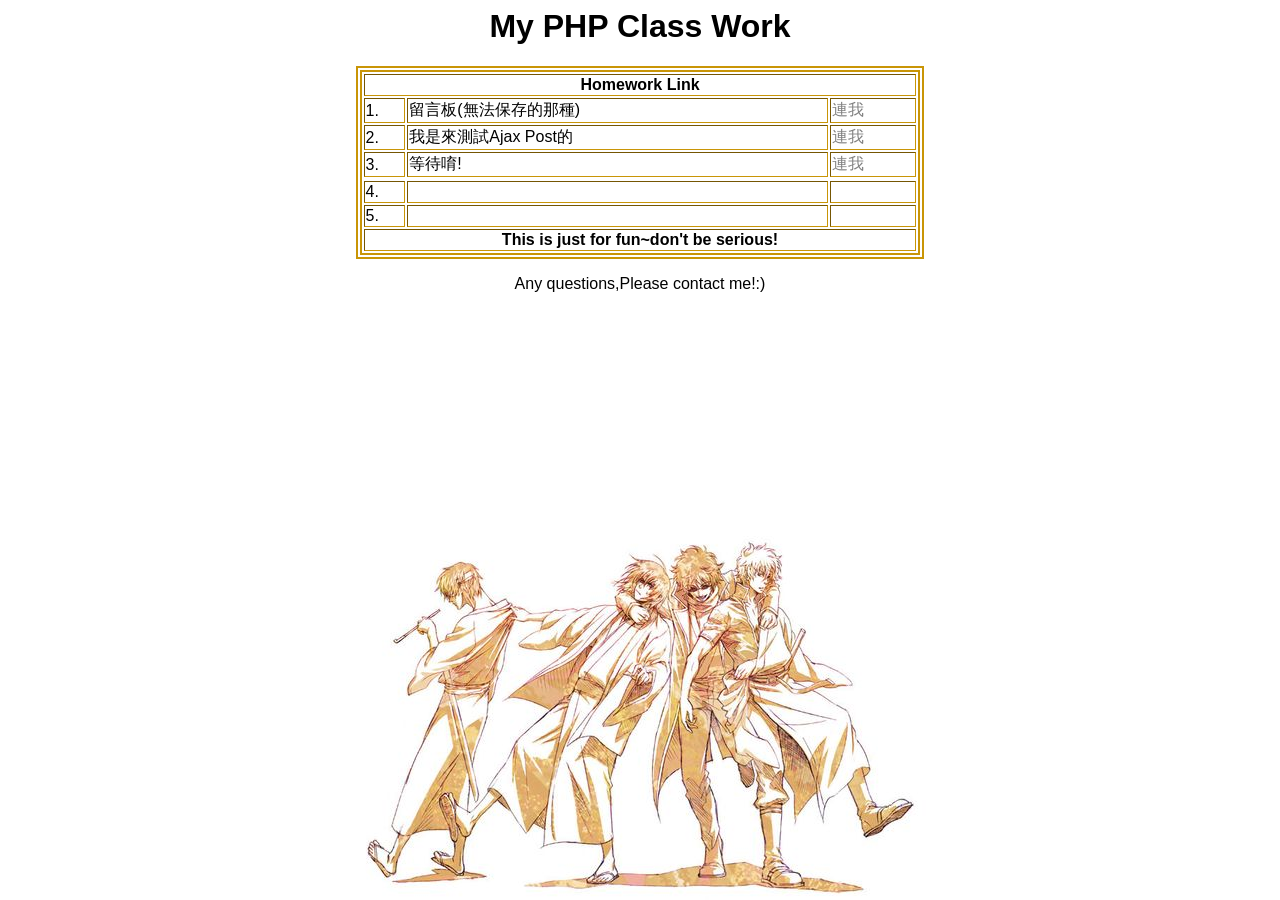
<file: page/index.html>
<html>
   <head>
      <meta charset = "utf-8">
      <title>My PHP Class Work</title>
	  <link rel = "stylesheet" type = "text/css" href = "indexstyle.css">
   </head>

   <body>
   
      <h1>My PHP Class Work</h1>
 
      <table border = "1">
       
         <thead>           
            <tr>
               <th colspan = "3">Homework Link</th>               
            </tr>
            
         </thead>
         <tbody>
            <tr>
			<td>1.</td>
               <td>留言板(無法保存的那種)</td>
			   <td><a href = "board.html">連我</a></td>
            </tr>
            <tr>
			<td>2.</td>
               <td>我是來測試Ajax Post的</td>
			   <td><a href = "AjaxPostTest.html">連我</a></td>
            </tr>
			<tr>
			<td>3.</td>
               <td>等待唷!</td>
			   <td><a href = "">連我</a></td>
            </tr>
			<tr>
			<tr>
			<td>4.</td>
               <td></td>
			   <td></td>
            </tr>
			<tr>
			<td>5.</td>
               <td></td>
			   <td></td>
            </tr>
			<tr>
               <th colspan = "3">This is just for fun~don't be serious!</th>               
            </tr>
         </tbody>
      </table>
	  <p>Any questions,Please contact me!:)</p>
   </body>
</html>
</file>
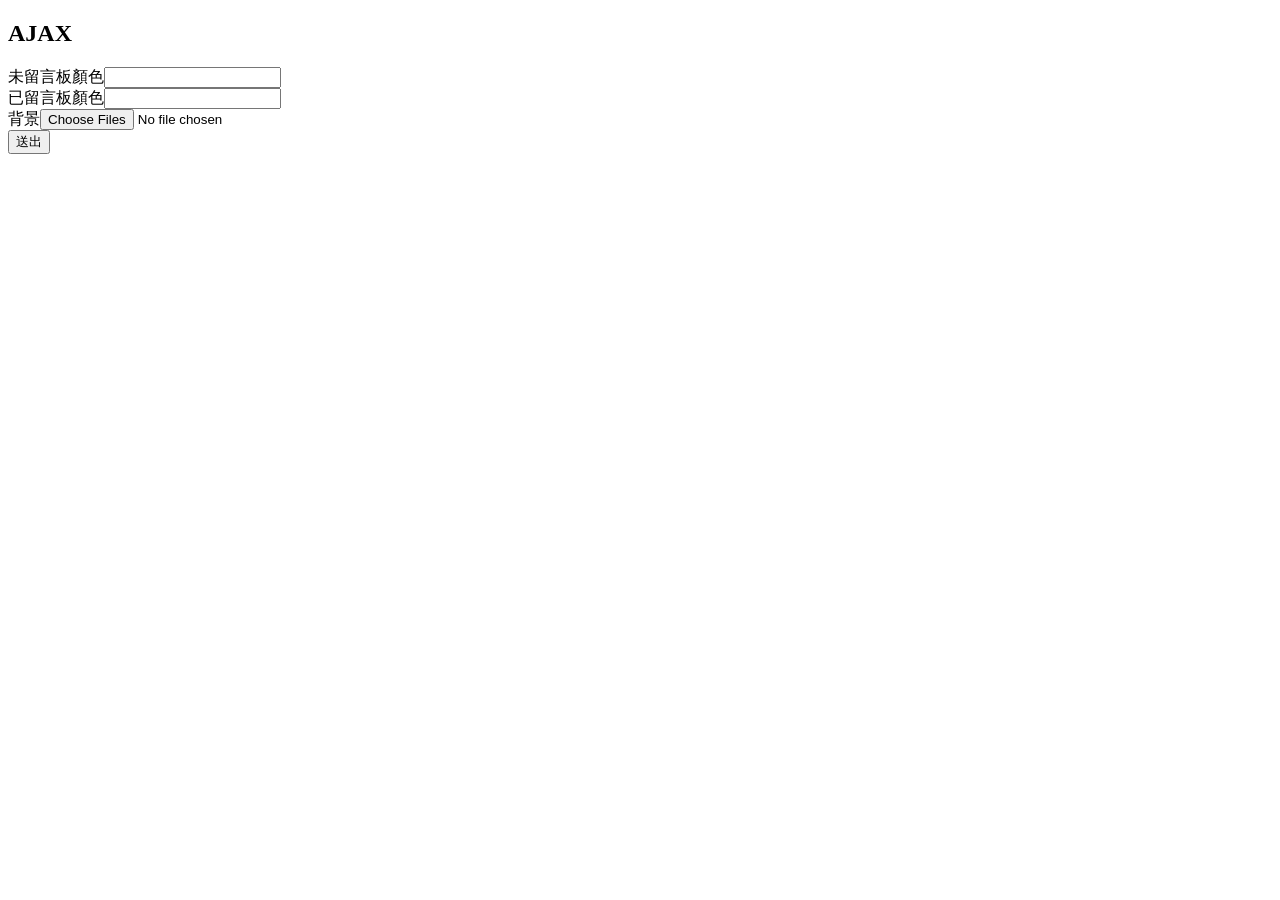
<file: page/AjaxPostTest.html>
<!DOCTYPE html>
<!--information
  1.Ajax POST can work!
  2.if use xmlhttp.send() in POST,we have to set setRequestHeader 
  3.Jquery有更方便的現成Ajax套件可使用!也是大部分人使用ajax的方法
-->
<html>
<head>
<meta charset = "utf-8">
<script>
function loadXMLDoc()
{
var xmlhttp;
if (window.XMLHttpRequest)
  {// code for IE7+, Firefox, Chrome, Opera, Safari
  xmlhttp=new XMLHttpRequest();
  }
else
  {// code for IE6, IE5
  xmlhttp=new ActiveXObject("Microsoft.XMLHTTP");
  }
xmlhttp.onreadystatechange=function()
  {
  if (xmlhttp.readyState==4 && xmlhttp.status==200)
    {
    document.getElementById("myDiv").innerHTML=xmlhttp.responseText; //responseXLM別用~常有問題
    }
  }
//基本上傳值和get寫法同，放在send內傳送
var s=document.getElementById("form")[0].value;
var s1=document.getElementById("form")[1].value; //變數要額外隔出來，不要直接放send內
xmlhttp.open("POST","demo_post2.asp",true);
xmlhttp.setRequestHeader("Content-type","application/x-www-form-urlencoded");
  
//如果要send json 請用xmlhttp.setRequestHeader("Content-type", "application/json");
//xmlhttp.send(JSON.stringify(object)); 傳到server後再用parse解析回json
  
  xmlhttp.send("put="+s+"&file="+s1); //固定形式
}
</script>
</head>
<body>

<h2>AJAX</h2>
 <form action="javascript:loadXMLDoc()" method="post" enctype="multipart/form-data" id="form">
            <div>
        未留言板顏色<input type="text" name="put" id="put" /><br/>
        已留言板顏色<input type="text" name="fine" id="fine" /><br/>
        背景<input type="file" name="file" id="file" multiple="multiple" /></div><!--上傳file-->
        <input type="submit" name="submit" value="送出" id="submit"/>
        </form>
<div id="myDiv"></div>
 
</body>
</html>
</file>
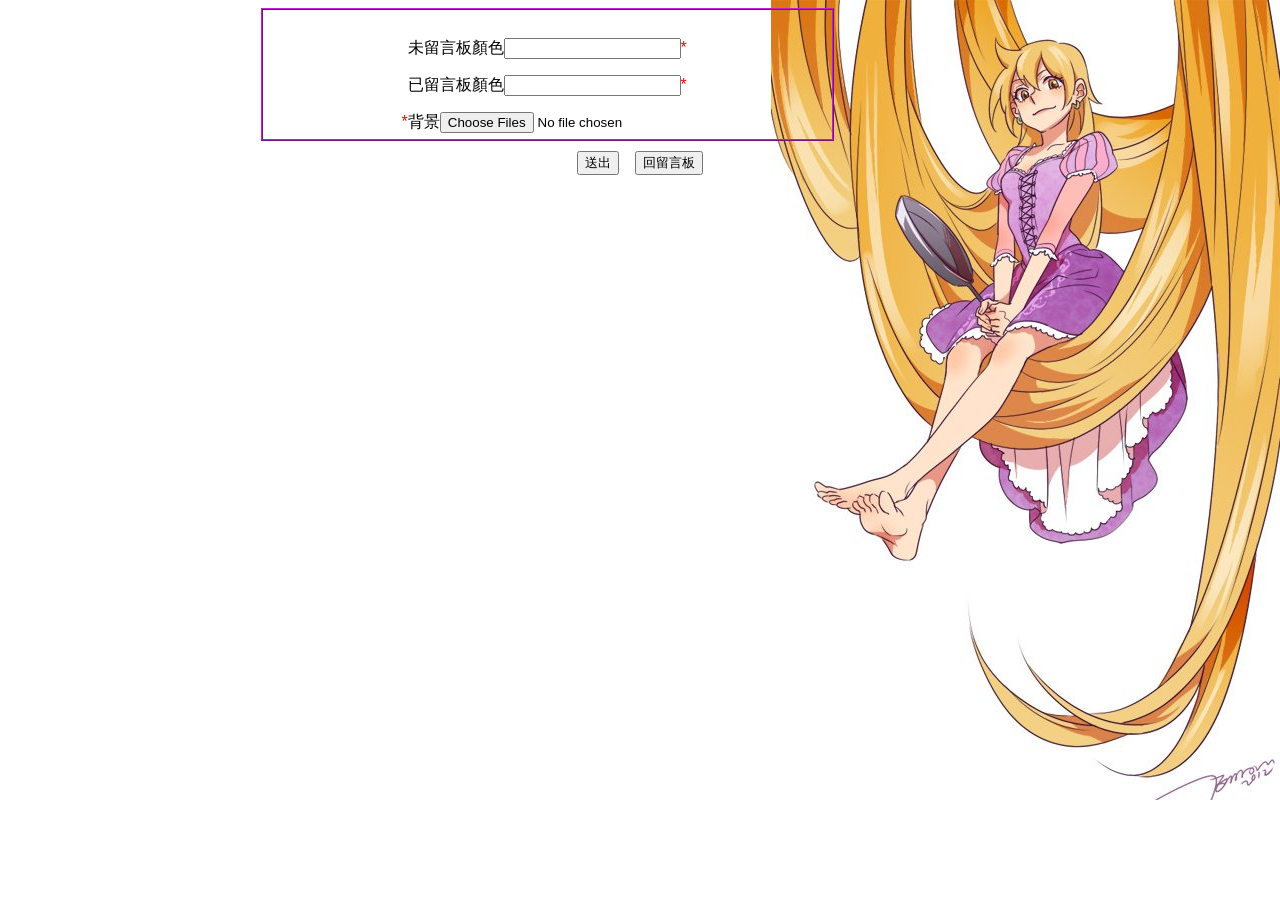
<file: page/login.html>
<html>
    <head>
        <meta charset="UTF-8">
        <title>You are log in!</title>
        <link rel = "stylesheet" type = "text/css" href = "logstyle.css">
        <script>
        function goback()
        {
          document.location.href="board.html"; //把畫面導到其他網頁
        }
        </script>
    </head>
    <body>

        <form action="loginback.js" method="post" enctype="multipart/form-data" ><!--直接POST傳送form表單物件，javascript直接ajax傳送POST無效-->
            <div>
         <span></span><br/>
        未留言板顏色<input type="text" name="put" id="put" required /><span>*</span><br/>
        已留言板顏色<input type="text" name="fine" id="fine" required /><span>*</span><br/>
        <span>*</span>背景<input type="file" name="file" id="file" multiple="multiple" required /></div><!--上傳file-->
        <input type="submit" name="submit" value="送出" id="submit"/>　<input type="button" onclick="goback()" value="回留言板" />
        </form>
    </body>
</html>
</file>
<file: page/indexstyle.css>
table  {
         border-style: double;
		 width: 45%;
		 height:20%;
		 border-width: 6px;
		 position: relative; 
		 border-color: #C99506;
                   left: 27.5%;

}
body {
         text-align: center;
		 font-family: arial, sans-serif;
         background-image: url("pic/indexback.jpeg");
		 background-repeat: no-repeat; 
		 background-attachment: fixed;
		 background-position: bottom center;
}
a{
         text-decoration: none;
		 color: grey;
}
table tbody tr td:hover{
         background-color: #F5D98C;
}
</file>
<file: page/logstyle.css>
body {
         
		 font-family: arial, sans-serif;
         background-image: url("pic/talkback.jpg");
		 background-repeat: no-repeat; 
		 background-attachment: fixed;
		 background-position: top right;
		 text-align:center;	 
}

div{
        border-style:ridge;
		border-width:2px;
		 width: 45%;
		 position: relative; 
		 border-color:#C121CD;
                   left: 20%;
}
h2{
        color: #8904B1;               
                  }
span{
        color: red;       
                  }
                  input{
                      margin-top: 10px;
                      margin-bottom: 6px;
                  }
</file>
